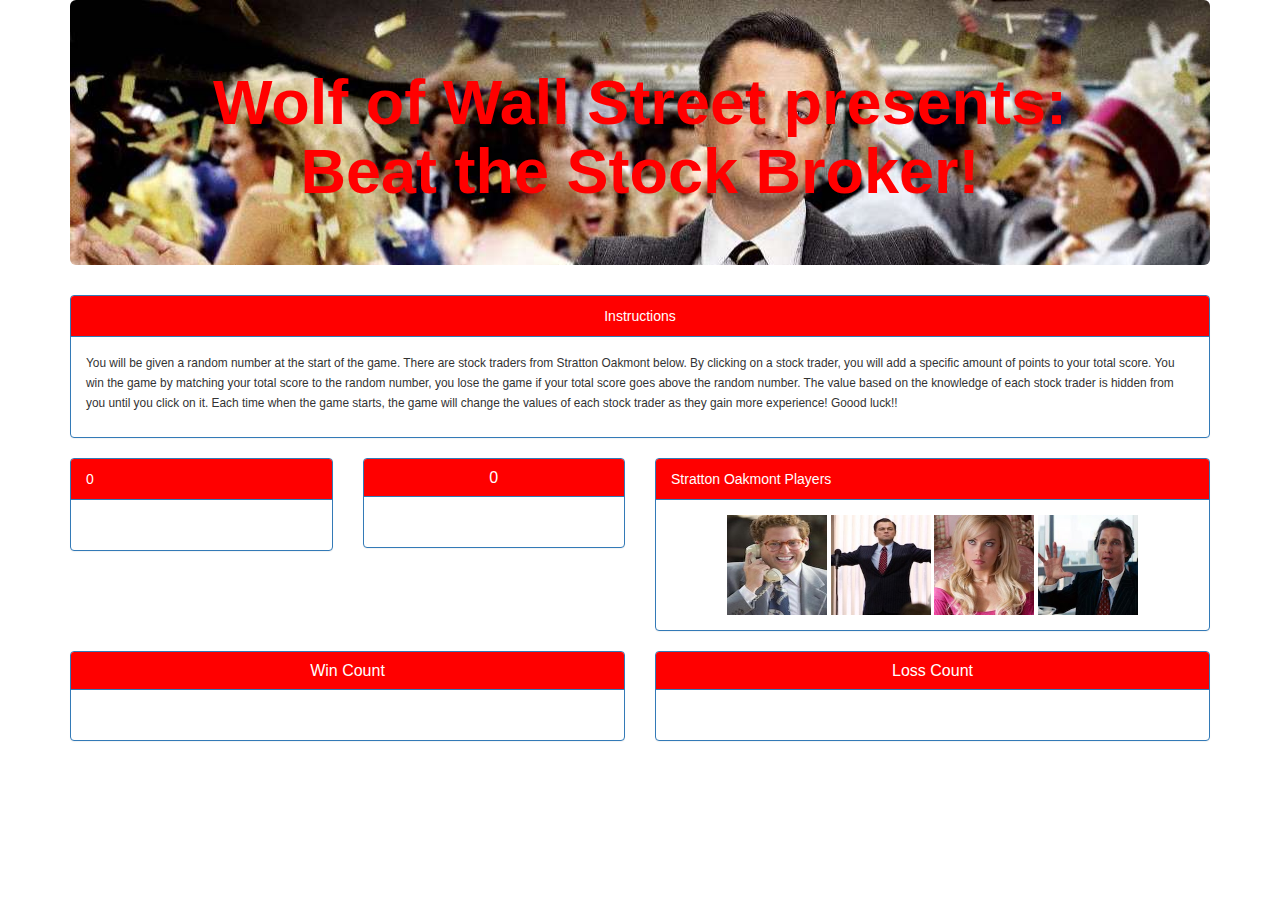
<file: index.html>
<!DOCTYPE html>
<html>
<head>
	<meta charset="utf-8">
	<title>Wolf of Wall Street: Beat the Stock Trader</title>

	<link rel="stylesheet" type="text/css" href="assets/css/style.css">

	<link rel="stylesheet" href="https://maxcdn.bootstrapcdn.com/bootstrap/3.3.7/css/bootstrap.min.css" integrity="sha384-BVYiiSIFeK1dGmJRAkycuHAHRg32OmUcww7on3RYdg4Va+PmSTsz/K68vbdEjh4u" crossorigin="anonymous">

	
</head>
<body>
	

	
	<div class="container">

		<!-- Crystal Collector Jumbotron -->
		<div class="jumbotron" style="color: red">
			<div class="container">
				<h1 class="text-center"><strong>Wolf of Wall Street presents: <br> Beat the Stock Broker!</strong></h1>
			</div>
		</div>


	<!--Main Content Row -->
		<div class="row">

		<!-- Instructions Container -->
			<div class="col-lg-12">
				<div class="panel panel-primary">
					<div class="panel-heading" style="background-color: red; color:white; text-align: center;>
						<h3 class="panel-title text-center">Instructions</h3>
					</div>
					<div class="panel-body">
						<p><small>You will be given a random number at the start of the game. There are stock traders from Stratton Oakmont below. By clicking on a stock trader, you will add a specific amount of points to your total score. You win the game by matching your total score to the random number, you lose the game if your total score goes above the random number. The value based on the knowledge of each stock trader is hidden from you until you click on it. Each time when the game starts, the game will change the values of each stock trader as they gain more experience! Goood luck!! </small></p>
					</div>	
				</div>
			</div>


		</div>

	<!-- Scores and Crystals -->
		<div class="row">
			<!-- Target Score -->
			<div class="col-lg-3">
				<div class="panel panel-primary">
					<div class="panel-heading" style="background-color: red; color:white;>
						<h3 class="panel-title text-center" id="targetScore">Target Score</h3>
					</div>
					<div class="panel-body">
						<h3 class="text-center"></h3>
					</div>
				</div>	
			</div>

		

			<!-- Target Score -->
			<div class="col-lg-3">
				<div class="panel panel-primary">
					<div class="panel-heading" style="background-color: red; color:white;">
						<h3 class="panel-title text-center" id="yourScore">Your Score</h3>
					</div>
					<div class="panel-body">
						<h3 class="text-center"></h3>
					</div>
				</div>	
			</div>
		
			
			<!--Crystals -->
			<div class="col-lg-6">
				<div class="panel panel-primary">
					<div class="panel-heading" style="background-color: red; color:white;>
						<h3 class="panel-title text-center">Stratton Oakmont Players</h3>
					</div>		
					<div class="panel-body text-center">
						<img src="assets/images/donnie.jpg" style="height: 100px; width: 100px;" alt="" id="donnie">
						<img src="assets/images/jordan.jpg" style="height: 100px; width: 100px;" alt="" id="jordan">
						<img src="assets/images/margot.jpg" style="height: 100px; width: 100px;" alt="" id="margot">
						<img src="assets/images/mark.jpg" style="height: 100px; width: 100px;" alt="" id="mark">
					
					</div>
				</div>
			</div>

		</div>

		<!--Counters Row -->
		<div class="row">
			<div class="col-lg-6">
				<div class="panel panel-primary">
					<div class="panel-heading" style="background-color: red; color:white;">
						<h3 class="panel-title text-center">Win Count</h3>
					</div>
					<div class="panel-body">
						<h3 class="text-center" id="winCount"></h3>
					</div>
				</div>
			</div>

			<div class="col-lg-6">
				<div class="panel panel-primary">
					<div class="panel-heading" style="background-color: red; color:white;">
						<h3 class="panel-title text-center">Loss Count</h3>
					</div>
					<div class="panel-body">
						<h3 class="text-center" id="lossCount"></h3>
					</div>
				</div>

			</div>

		</div>


	
	
	</div>

	<!-- JQuery -->
	<script src="assets/javascript/jquery-3.2.1.min.js"></script>

	<!-- Main Game Logic -->
	<script type="text/javascript" src="assets/javascript/logic.js"></script>
</body>
</html>
</file>
<file: assets/css/style.css>
.jumbotron {
	background-image: url(../images/wolfbg.jpg);

}
</file>
